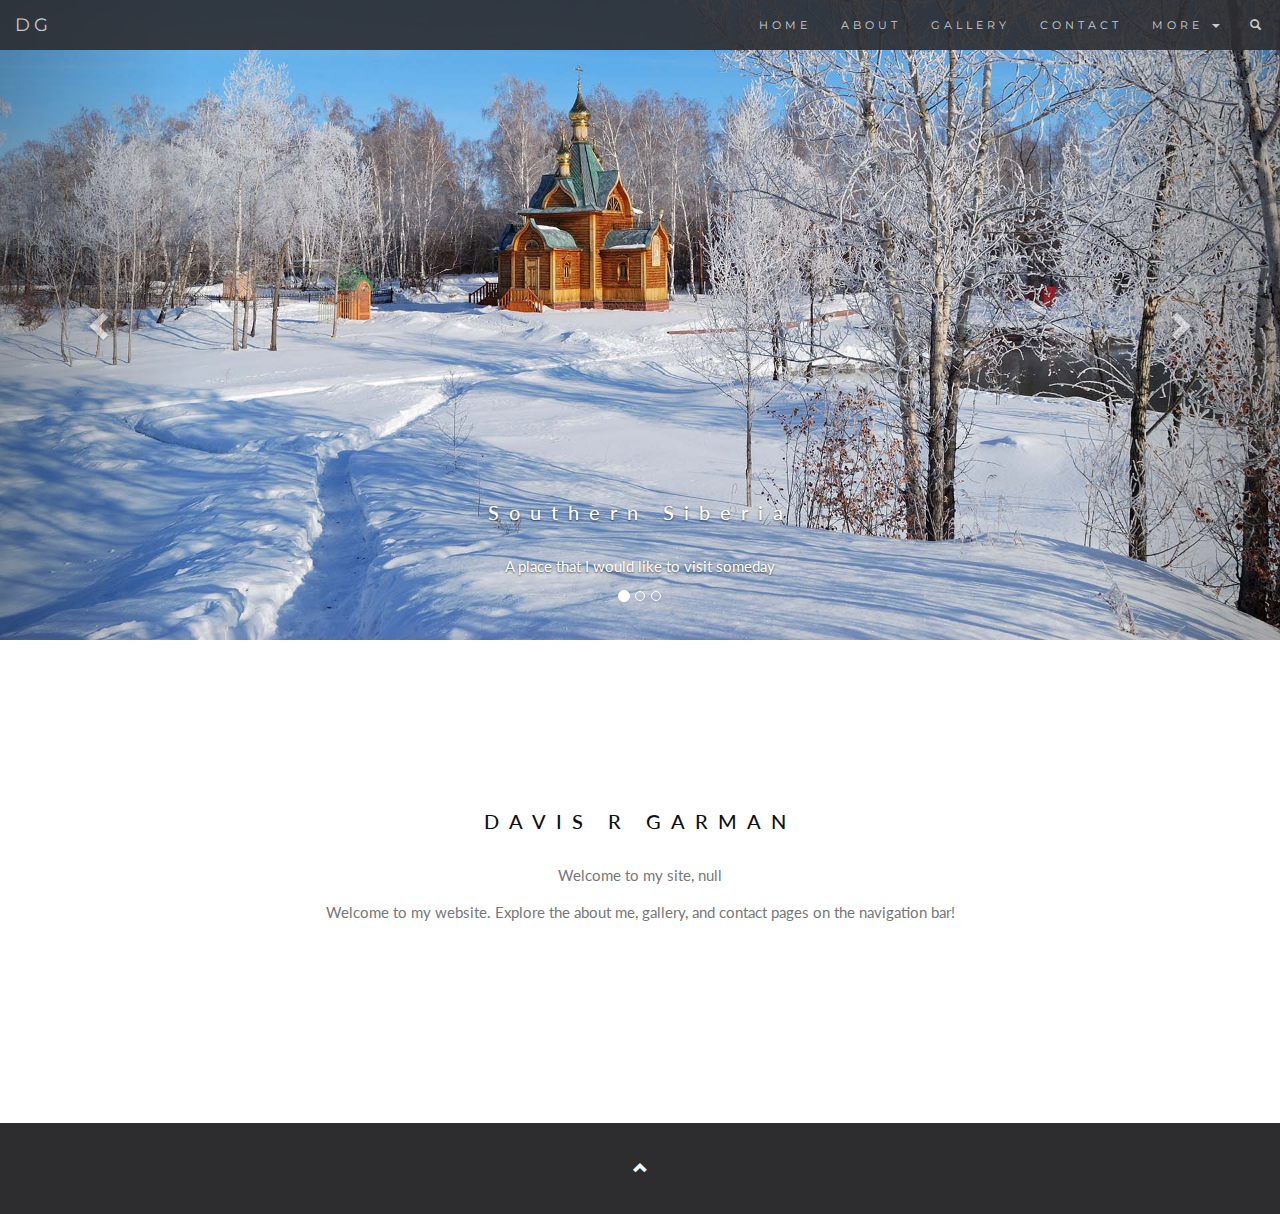
<file: Portfolio/index.html>
<!DOCTYPE html>
<html lang="en">
<head>
  <!-- Theme Made By www.w3schools.com - No Copyright -->
  <title>Bootstrap Theme The Band</title>
  <meta charset="utf-8">
  <meta name="viewport" content="width=device-width, initial-scale=1">
  <link rel="stylesheet" href="https://maxcdn.bootstrapcdn.com/bootstrap/3.4.1/css/bootstrap.min.css">
  <link href="https://fonts.googleapis.com/css?family=Lato" rel="stylesheet" type="text/css">
  <link href="https://fonts.googleapis.com/css?family=Montserrat" rel="stylesheet" type="text/css">
  <script src="https://ajax.googleapis.com/ajax/libs/jquery/3.7.1/jquery.min.js"></script>
  <script src="https://maxcdn.bootstrapcdn.com/bootstrap/3.4.1/js/bootstrap.min.js"></script>
  <link rel="stylesheet" href="style.css">
</head>
<body id="myPage" data-spy="scroll" data-target=".navbar" data-offset="50">

<nav class="navbar navbar-default navbar-fixed-top">
  <div class="container-fluid">
    <div class="navbar-header">
      <button type="button" class="navbar-toggle" data-toggle="collapse" data-target="#myNavbar">
        <span class="icon-bar"></span>
        <span class="icon-bar"></span>
        <span class="icon-bar"></span>                        
      </button>
      <a class="navbar-brand" href="index.html">DG</a>
    </div>
    <div class="collapse navbar-collapse" id="myNavbar">
      <ul class="nav navbar-nav navbar-right">
        <li><a href="index.html">HOME</a></li>
        <li><a href="about.html">ABOUT</a></li>
        <li><a href="gallery.html">GALLERY</a></li>
        <li><a href="contact.html">CONTACT</a></li>
        <li class="dropdown">
          <a class="dropdown-toggle" data-toggle="dropdown" href="#">MORE
          <span class="caret"></span></a>
          <ul class="dropdown-menu">
            <li><a href="#home">School</a></li>
            <li><a href="#Clubs">Clubs</a></li>
            <li><a href="#Future">Future</a></li> 
          </ul>
        </li>
        <li><a href="#"><span class="glyphicon glyphicon-search"></span></a></li>
      </ul>
    </div>
  </div>
</nav>

<div id="myCarousel" class="carousel slide" data-ride="carousel">
    <!-- Indicators -->
    <ol class="carousel-indicators">
      <li data-target="#myCarousel" data-slide-to="0" class="active"></li>
      <li data-target="#myCarousel" data-slide-to="1"></li>
      <li data-target="#myCarousel" data-slide-to="2"></li>
    </ol>

    <!-- Wrapper for slides -->
    <div class="carousel-inner" role="listbox">
      <div class="item active">
        <img src="city1.png" alt="New York" width="1200" height="700">
        <div class="carousel-caption">
          <h3>Southern Siberia</h3>
          <p>A place that I would like to visit someday</p>
        </div>      
      </div>

      <div class="item">
        <img src="city2.png" alt="Boise" width="1200" height="700">
        <div class="carousel-caption">
          <h3>Boise</h3>
          <p>My birthplace and also a beautiful, lively city</p>
        </div>      
      </div>
    
      <div class="item">
        <img src="city3.png" alt="Los Angeles" width="1200" height="700">
        <div class="carousel-caption">
          <h3>Seattle</h3>
          <p>Although busy, a favorite city to visit</p>
        </div>      
      </div>
    </div>

    <!-- Left and right controls -->
    <a class="left carousel-control" href="#myCarousel" role="button" data-slide="prev">
      <span class="glyphicon glyphicon-chevron-left" aria-hidden="true"></span>
      <span class="sr-only">Previous</span>
    </a>
    <a class="right carousel-control" href="#myCarousel" role="button" data-slide="next">
      <span class="glyphicon glyphicon-chevron-right" aria-hidden="true"></span>
      <span class="sr-only">Next</span>
    </a>
</div>
<div class="container"></div>
<!-- Container (The Band Section) -->
<div id="band" class="container-fluid text-center">
  <h3>DAVIS R GARMAN</h3>
  <p id="welcome"><em>Nice to meet you!</em></p>
  <p>Welcome to my website. Explore the about me, gallery, and contact pages on the navigation bar!</p>
  <br>
</div>
<div class="container"></div>



<!-- Footer -->
<footer class="text-center">
  <a class="up-arrow" href="#myPage" data-toggle="tooltip" title="TO TOP">
    <span class="glyphicon glyphicon-chevron-up"></span>
  </a>
</footer>

<script>
$(document).ready(function(){
  // Initialize Tooltip
  $('[data-toggle="tooltip"]').tooltip(); 
  
  // Add smooth scrolling to all links in navbar + footer link
  $(".navbar a, footer a[href='#myPage']").on('click', function(event) {

    // Make sure this.hash has a value before overriding default behavior
    if (this.hash !== "") {

      // Prevent default anchor click behavior
      event.preventDefault();

      // Store hash
      var hash = this.hash;

      // Using jQuery's animate() method to add smooth page scroll
      // The optional number (900) specifies the number of milliseconds it takes to scroll to the specified area
      $('html, body').animate({
        scrollTop: $(hash).offset().top
      }, 900, function(){
   
        // Add hash (#) to URL when done scrolling (default click behavior)
        window.location.hash = hash;
      });
    } // End if
  });
})

//check to see if the key user exists
if(localStorage.getItem("user"))
            {
                //if true, welcome the user back to the site
                $("#welcome").text("Nice to meet you, " + localStorage.user);
            }
            else
            {
                //otherwise, ask the user their name, store their name, and welcome them!
                var name = prompt("What is your name?");
                localStorage.setItem("user", name);
                $("#welcome").text("Welcome to my site, " + name);
            }
</script>

</body>
</html>
</file>
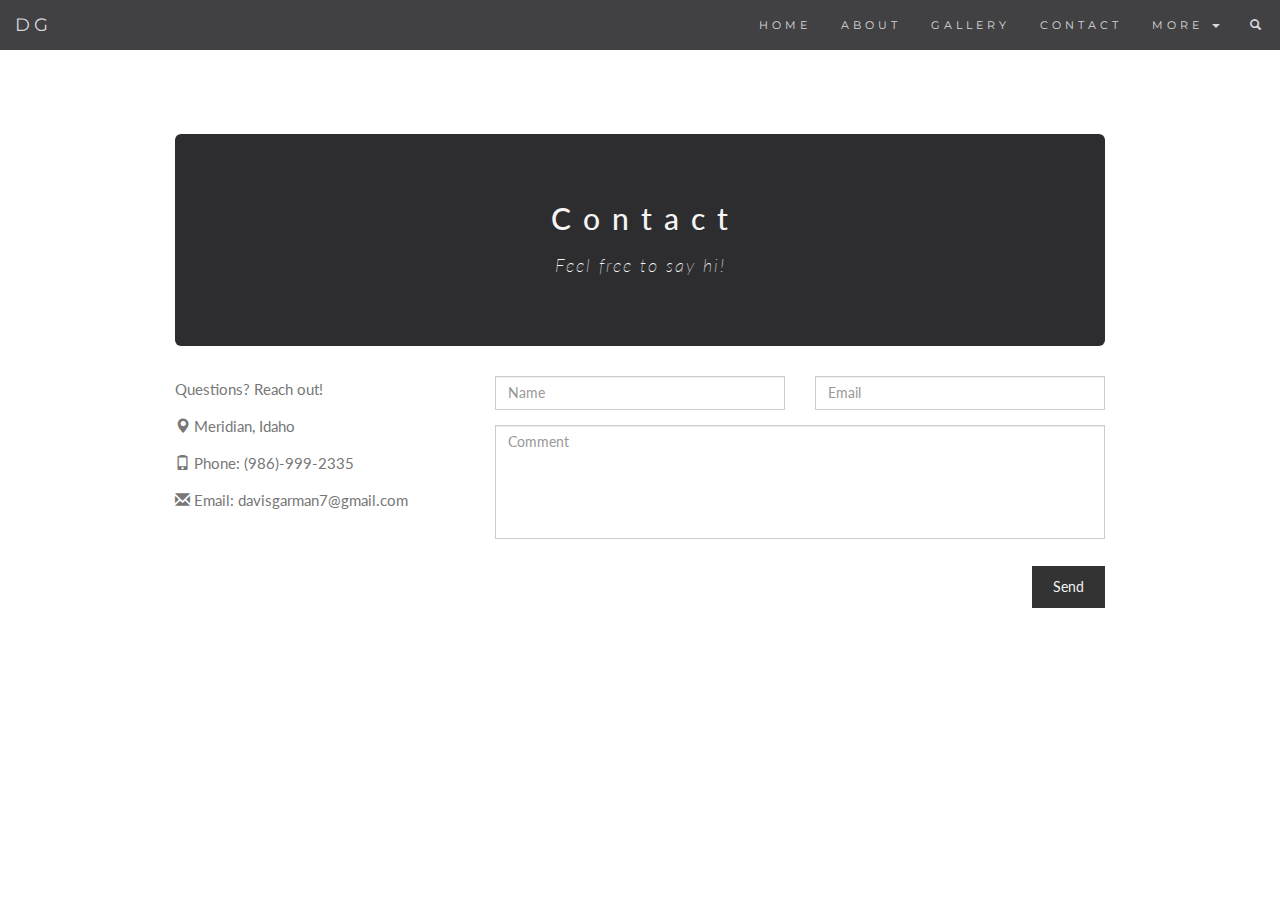
<file: Portfolio/contact.html>
<!DOCTYPE html>
<html lang="en">
<head>
  <!-- Theme Made By www.w3schools.com - No Copyright -->
  <title>Bootstrap Theme The Band</title>
  <meta charset="utf-8">
  <meta name="viewport" content="width=device-width, initial-scale=1">
  <link rel="stylesheet" href="https://maxcdn.bootstrapcdn.com/bootstrap/3.4.1/css/bootstrap.min.css">
  <link href="https://fonts.googleapis.com/css?family=Lato" rel="stylesheet" type="text/css">
  <link href="https://fonts.googleapis.com/css?family=Montserrat" rel="stylesheet" type="text/css">
  <script src="https://ajax.googleapis.com/ajax/libs/jquery/3.7.1/jquery.min.js"></script>
  <script src="https://maxcdn.bootstrapcdn.com/bootstrap/3.4.1/js/bootstrap.min.js"></script>
  <link rel="stylesheet" href="style.css">
</head>
<body id="myPage" data-spy="scroll" data-target=".navbar" data-offset="50">

<nav class="navbar navbar-default navbar-fixed-top">
  <div class="container-fluid">
    <div class="navbar-header">
      <button type="button" class="navbar-toggle" data-toggle="collapse" data-target="#myNavbar">
        <span class="icon-bar"></span>
        <span class="icon-bar"></span>
        <span class="icon-bar"></span>                        
      </button>
      <a class="navbar-brand" href="index.html">DG</a>
    </div>
    <div class="collapse navbar-collapse" id="myNavbar">
      <ul class="nav navbar-nav navbar-right">
        <li><a href="index.html">HOME</a></li>
        <li><a href="about.html">ABOUT</a></li>
        <li><a href="gallery.html">GALLERY</a></li>
        <li><a href="contact.html">CONTACT</a></li>
        <li class="dropdown">
          <a class="dropdown-toggle" data-toggle="dropdown" href="#">MORE
          <span class="caret"></span></a>
          <ul class="dropdown-menu">
            <li><a href="#home">School</a></li>
            <li><a href="#Clubs">Clubs</a></li>
            <li><a href="#Future">Future</a></li> 
          </ul>
        </li>
        <li><a href="#"><span class="glyphicon glyphicon-search"></span></a></li>
      </ul>
    </div>
  </div>
</nav>



<div id="contact" class="container">
  <br><br>
  <div class="jumbotron" style="background-color: #2D2D30;">
    <h2 class="text-center jmtn">C o n t a c t</h3>
    <p class="text-center jmtn"><em><small>Feel free to say hi!</small></em></p>
  </div>

  <div class="row">
    <div class="col-md-4">
      <p>Questions? Reach out!</p>
      <p><span class="glyphicon glyphicon-map-marker"></span> Meridian, Idaho</p>
      <p><span class="glyphicon glyphicon-phone"></span> Phone: (986)-999-2335</p>
      <p><span class="glyphicon glyphicon-envelope"></span> Email: davisgarman7@gmail.com</p>
    </div>
    <div class="col-md-8">
      <div class="row">
        <div class="col-sm-6 form-group">
          <input class="form-control" id="name" name="name" placeholder="Name" type="text" required>
        </div>
        <div class="col-sm-6 form-group">
          <input class="form-control" id="email" name="email" placeholder="Email" type="email" required>
        </div>
      </div>
      <textarea class="form-control" id="comments" name="comments" placeholder="Comment" rows="5"></textarea>
      <br>
      <div class="row">
        <div class="col-md-12 form-group">
          <button class="btn pull-right" type="submit">Send</button>
        </div>
      </div>
    </div>
  </div>
</div>



<script>
$(document).ready(function(){
  // Initialize Tooltip
  $('[data-toggle="tooltip"]').tooltip(); 
  
  // Add smooth scrolling to all links in navbar + footer link
  $(".navbar a, footer a[href='#myPage']").on('click', function(event) {

    // Make sure this.hash has a value before overriding default behavior
    if (this.hash !== "") {

      // Prevent default anchor click behavior
      event.preventDefault();

      // Store hash
      var hash = this.hash;

      // Using jQuery's animate() method to add smooth page scroll
      // The optional number (900) specifies the number of milliseconds it takes to scroll to the specified area
      $('html, body').animate({
        scrollTop: $(hash).offset().top
      }, 900, function(){
   
        // Add hash (#) to URL when done scrolling (default click behavior)
        window.location.hash = hash;
      });
    } // End if
  });
})
</script>

</body>
</html>
</file>
<file: Portfolio/style.css>
body {
    font: 400 15px/1.8 Lato, sans-serif;
    color: #777;
  }
  h3, h4 {
    margin: 10px 0 30px 0;
    letter-spacing: 10px;      
    font-size: 20px;
    color: #111;
  }
  .container {
    padding: 80px 120px;
  }
  .person {
    border: 10px solid transparent;
    margin-bottom: 25px;
    width: 80%;
    height: 80%;
    opacity: 0.7;
  }
  .person:hover {
    border-color: #f1f1f1;
  }
  .carousel-inner img {
    /* -webkit-filter: grayscale(90%);
    filter: grayscale(90%); /* make all photos black and white */
    width: 100%; /* Set width to 100% */
    margin: auto;
  }
  .carousel-caption h3 {
    color: #fff !important;
  }
  @media (max-width: 600px) {
    .carousel-caption {
      display: none; /* Hide the carousel text when the screen is less than 600 pixels wide */
    }
  }
  .bg-1 {
    background: #2d2d30;
    color: #bdbdbd;
  }
  .bg-1 h3 {color: #fff;}
  .bg-1 p {font-style: italic;}
  .list-group-item:first-child {
    border-top-right-radius: 0;
    border-top-left-radius: 0;
  }
  .list-group-item:last-child {
    border-bottom-right-radius: 0;
    border-bottom-left-radius: 0;
  }
  .thumbnail {
    padding: 0 0 15px 0;
    border: none;
    border-radius: 0;
  }
  .thumbnail p {
    margin-top: 15px;
    color: #555;
  }
  .btn {
    padding: 10px 20px;
    background-color: #333;
    color: #f1f1f1;
    border-radius: 0;
    transition: .2s;
  }
  .btn:hover, .btn:focus {
    border: 1px solid #333;
    background-color: #fff;
    color: #000;
  }
  .modal-header, h4, .close {
    background-color: #333;
    color: #fff !important;
    text-align: center;
    font-size: 30px;
  }
  .modal-header, .modal-body {
    padding: 40px 50px;
  }
  .nav-tabs li a {
    color: #777;
  }
  #googleMap {
    width: 100%;
    height: 400px;
    -webkit-filter: grayscale(100%);
    filter: grayscale(100%);
  }  
  .navbar {
    font-family: Montserrat, sans-serif;
    margin-bottom: 0;
    background-color: #2d2d30;
    border: 0;
    font-size: 11px !important;
    letter-spacing: 4px;
    opacity: 0.9;
  }
  .navbar li a, .navbar .navbar-brand { 
    color: #d5d5d5 !important;
  }
  .navbar-nav li a:hover {
    color: #fff !important;
  }
  .navbar-nav li.active a {
    color: #fff !important;
    background-color: #29292c !important;
  }
  .navbar-default .navbar-toggle {
    border-color: transparent;
  }
  .open .dropdown-toggle {
    color: #fff;
    background-color: #555 !important;
  }
  .dropdown-menu li a {
    color: #000 !important;
  }
  .dropdown-menu li a:hover {
    background-color: red !important;
  }
  footer {
    background-color: #2d2d30;
    color: #f5f5f5;
    padding: 32px;
  }
  footer a {
    color: #f5f5f5;
  }
  footer a:hover {
    color: #777;
    text-decoration: none;
  }  
  .form-control {
    border-radius: 0;
  }
  textarea {
    resize: none;
  }

  .jmtn {
      color: whitesmoke;
      letter-spacing: 2px
  }

  .gal {
    width: 500px;
    height: 300px;
    
  }
</file>
